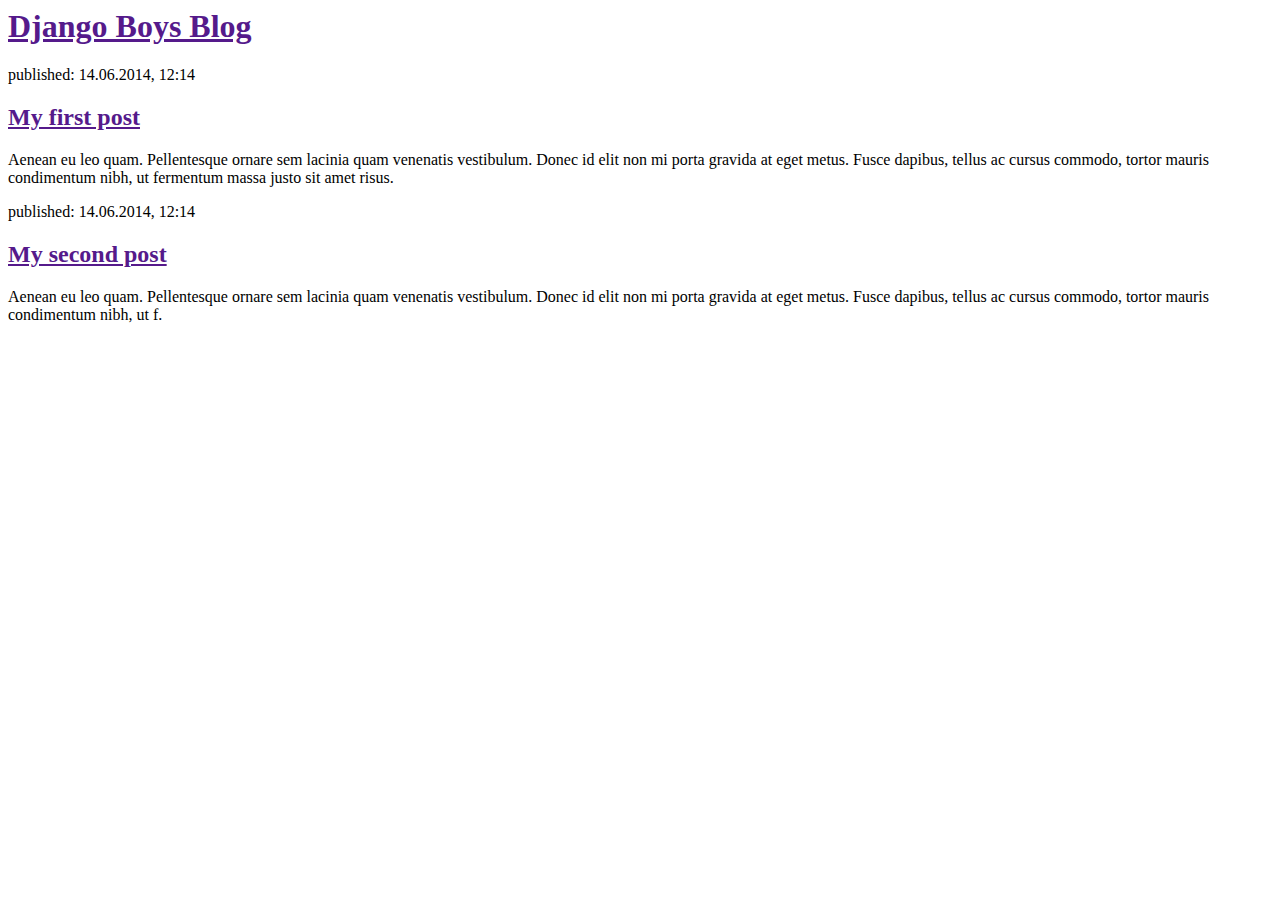
<file: blog/templates/blog/post_list.html>
<html>
    <head>
        <title>Django Boys blog</title>
    </head>
    <body>
        <div>
            <h1><a href="">Django Boys Blog</a></h1>
        </div>

        <div>
            <p>published: 14.06.2014, 12:14</p>
            <h2><a href="">My first post</a></h2>
            <p>Aenean eu leo quam. Pellentesque ornare sem lacinia quam venenatis vestibulum. Donec id elit non mi porta gravida at eget metus. Fusce dapibus, tellus ac cursus commodo, tortor mauris condimentum nibh, ut fermentum massa justo sit amet risus.</p>
        </div>

        <div>
            <p>published: 14.06.2014, 12:14</p>
            <h2><a href="">My second post</a></h2>
            <p>Aenean eu leo quam. Pellentesque ornare sem lacinia quam venenatis vestibulum. Donec id elit non mi porta gravida at eget metus. Fusce dapibus, tellus ac cursus commodo, tortor mauris condimentum nibh, ut f.</p>
        </div>
    </body>
</html>
</file>
